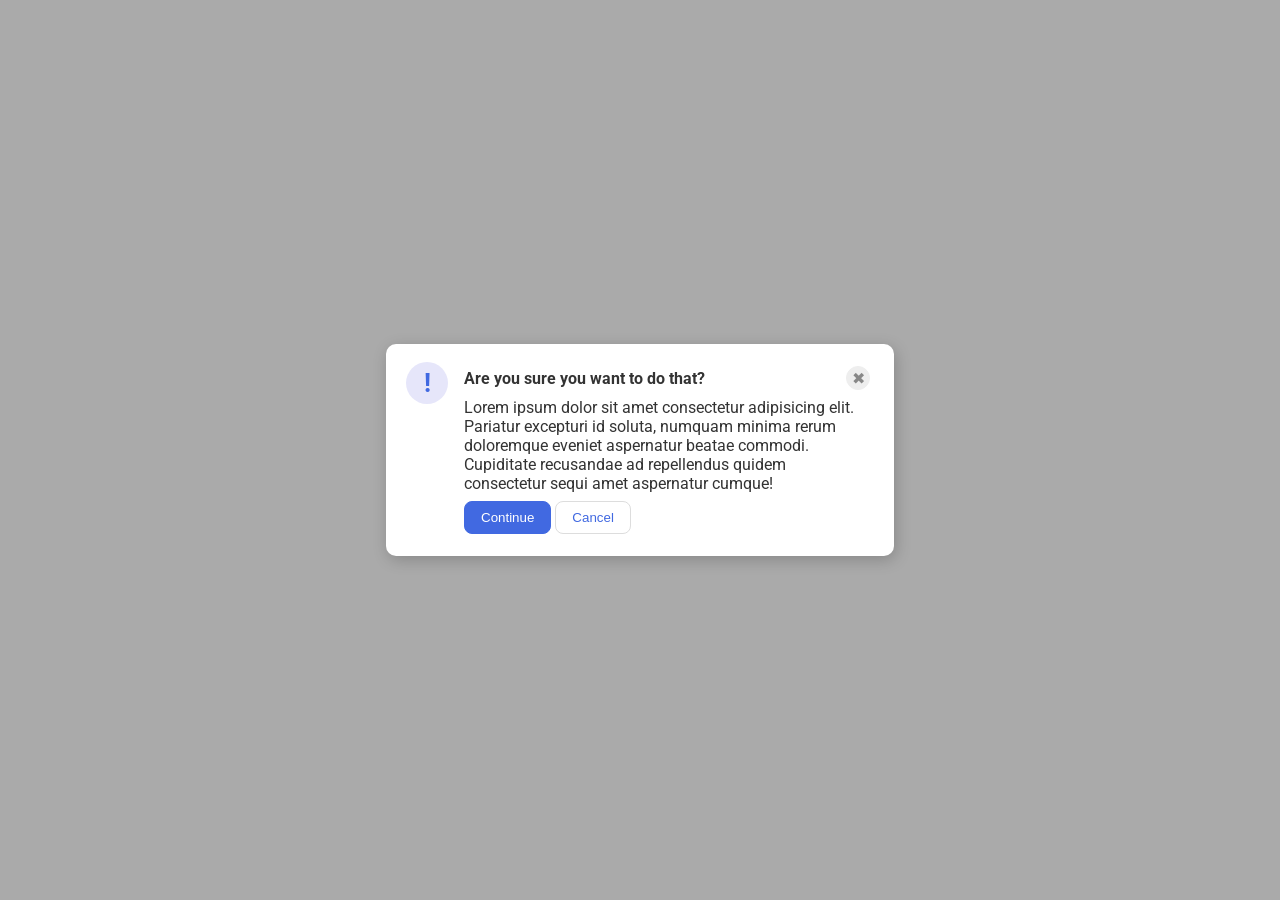
<file: foundations/flex/05-flex-modal/index.html>
<!DOCTYPE html>
<html lang="en">
  <head>
    <meta charset="UTF-8">
    <meta http-equiv="X-UA-Compatible" content="IE=edge">
    <meta name="viewport" content="width=device-width, initial-scale=1.0">
    <link rel="stylesheet" href="style.css">
    <title>Modal</title>
  </head>
  <body>
    <div class="modal">
      <div class="icon">!</div>
      <div class="info">
        <div class="header">Are you sure you want to do that?
        <button class="close-button">✖</button></div>
        <div class="text">Lorem ipsum dolor sit amet consectetur adipisicing elit. Pariatur excepturi id soluta, numquam minima rerum doloremque eveniet aspernatur beatae commodi. Cupiditate recusandae ad repellendus quidem consectetur sequi amet aspernatur cumque!</div>
        <div class="button">
          <button class="continue">Continue</button>
          <button class="cancel">Cancel</button>
        </div>
      </div>
    </div>
  </body>
</html>
</file>
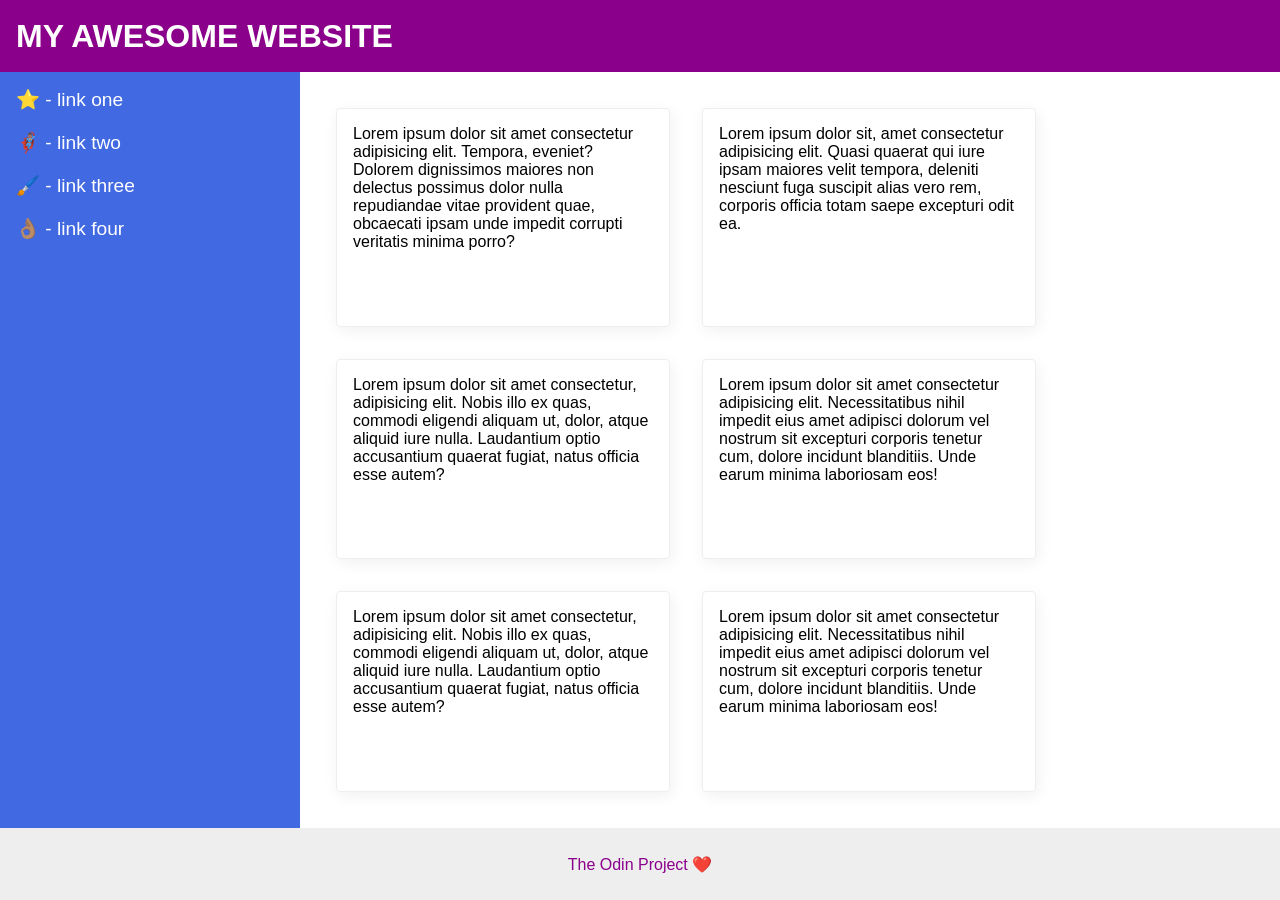
<file: foundations/flex/07-flex-layout-2/index.html>
<!DOCTYPE html>
<html lang="en">
  <head>
    <meta charset="UTF-8">
    <meta http-equiv="X-UA-Compatible" content="IE=edge">
    <meta name="viewport" content="width=device-width, initial-scale=1.0">
    <title>The Holy Grail</title>
    <link rel="stylesheet" href="style.css">
  </head>
  <body>
    <div class="header">
      MY AWESOME WEBSITE
    </div>
    
    <div class="content">
      <div class="sidebar">
        <ul>
          <li><a href="#">⭐ - link one</a></li>
          <li><a href="#">🦸🏽‍♂️ - link two</a></li>
          <li><a href="#">🖌️ - link three</a></li>
          <li><a href="#">👌🏽 - link four</a></li>
        </ul>
      </div>
      <div class="info">
        <div class="card">Lorem ipsum dolor sit amet consectetur adipisicing elit. Tempora, eveniet? Dolorem dignissimos maiores non delectus possimus dolor nulla repudiandae vitae provident quae, obcaecati ipsam unde impedit corrupti veritatis minima porro?</div>
        <div class="card">Lorem ipsum dolor sit, amet consectetur adipisicing elit. Quasi quaerat qui iure ipsam maiores velit tempora, deleniti nesciunt fuga suscipit alias vero rem, corporis officia totam saepe excepturi odit ea.</div>
        <div class="card">Lorem ipsum dolor sit amet consectetur, adipisicing elit. Nobis illo ex quas, commodi eligendi aliquam ut, dolor, atque aliquid iure nulla. Laudantium optio accusantium quaerat fugiat, natus officia esse autem?</div>
        <div class="card">Lorem ipsum dolor sit amet consectetur adipisicing elit. Necessitatibus nihil impedit eius amet adipisci dolorum vel nostrum sit excepturi corporis tenetur cum, dolore incidunt blanditiis. Unde earum minima laboriosam eos!</div>
        <div class="card">Lorem ipsum dolor sit amet consectetur, adipisicing elit. Nobis illo ex quas, commodi eligendi aliquam ut, dolor, atque aliquid iure nulla. Laudantium optio accusantium quaerat fugiat, natus officia esse autem?</div>
        <div class="card">Lorem ipsum dolor sit amet consectetur adipisicing elit. Necessitatibus nihil impedit eius amet adipisci dolorum vel nostrum sit excepturi corporis tenetur cum, dolore incidunt blanditiis. Unde earum minima laboriosam eos!</div>
        </div>
    </div>

    <div class="footer">
      The Odin Project ❤️
    </div>
  </body>
</html>
</file>
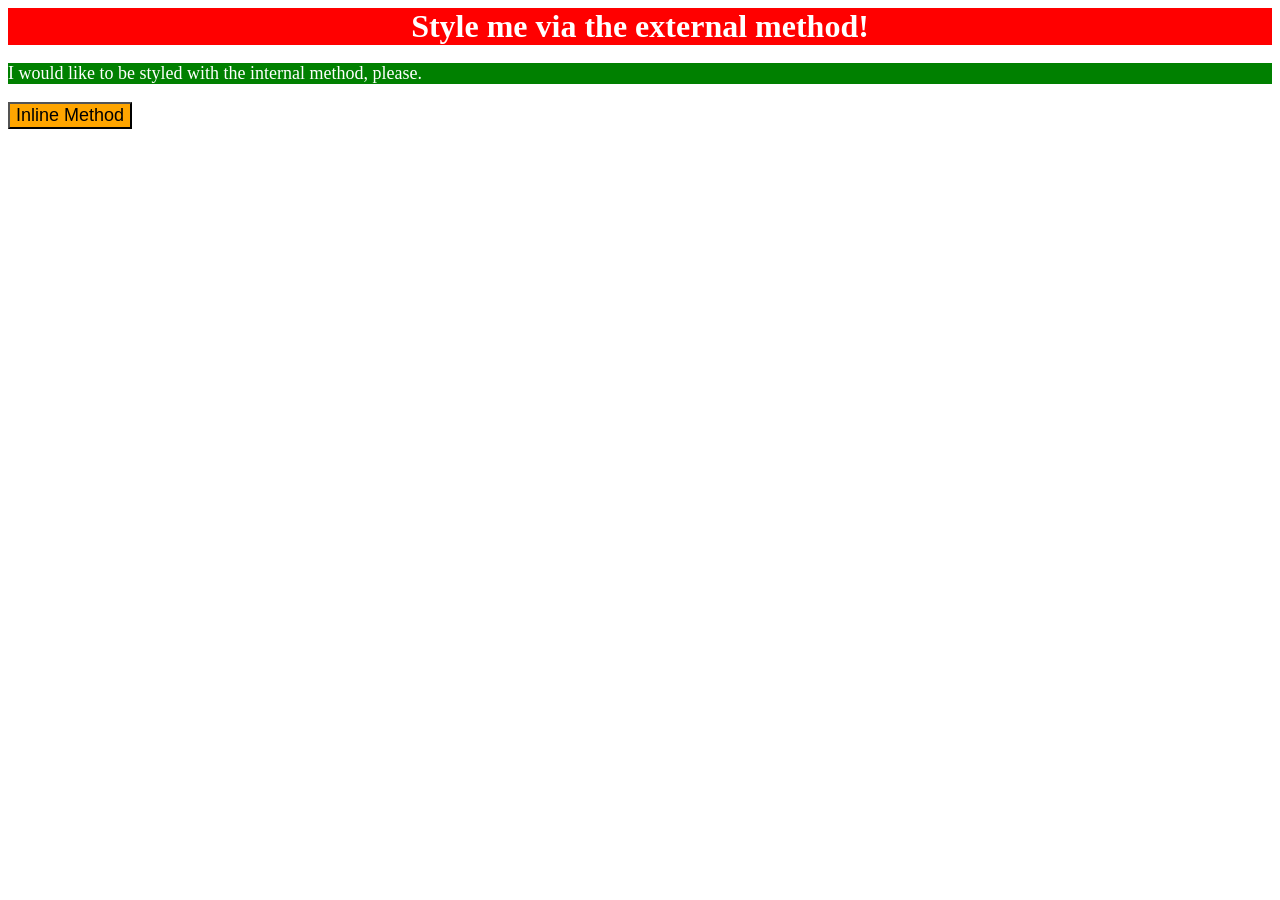
<file: foundations/intro-to-css/01-css-methods/index.html>
<!DOCTYPE html>
<html lang="en">
  <head>
    <meta charset="UTF-8">
    <meta http-equiv="X-UA-Compatible" content="IE=edge">
    <meta name="viewport" content="width=device-width, initial-scale=1.0">
    <link rel="stylesheet" href="./style.css">

    <title>Methods for Adding CSS</title>

        <!-- adding css style through internal css -->

      <style>
        p {
          background-color: green;
          font-size: 18px;
          color: white;    
        }
      </style>
  </head>

  <body>
    <div>Style me via the external method!</div>

    <p>I would like to be styled with the internal method, please.</p>

    <button style="background-color: orange; font-size: 18px;">Inline Method</button>

  </body>
</html>
</file>
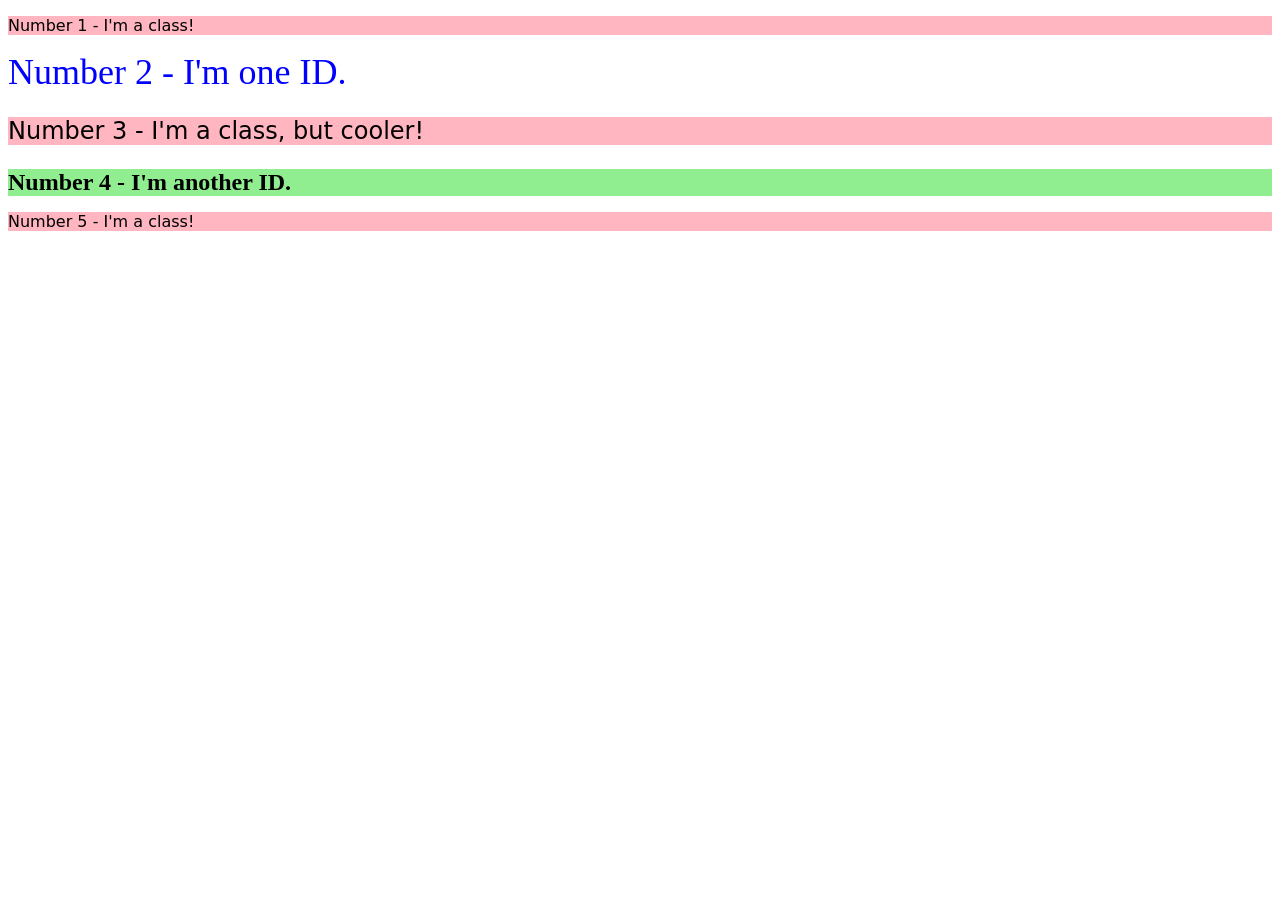
<file: foundations/intro-to-css/02-class-id-selectors/index.html>
<!DOCTYPE html>
<html lang="en">
  <head>
    <meta charset="UTF-8">
    <meta http-equiv="X-UA-Compatible" content="IE=edge">
    <meta name="viewport" content="width=device-width, initial-scale=1.0">
    <title>Class and ID Selectors</title>
    <link rel="stylesheet" href="style.css">
  </head>
  <body>
    <p class="odd">Number 1 - I'm a class!</p>
    <div id="one">Number 2 - I'm one ID.</div>
    <p class="odd text">Number 3 - I'm a class, but cooler!</p>
    <div id="another" class="text">Number 4 - I'm another ID.</div>
    <p class="odd">Number 5 - I'm a class!</p>
  </body>
</html>
</file>
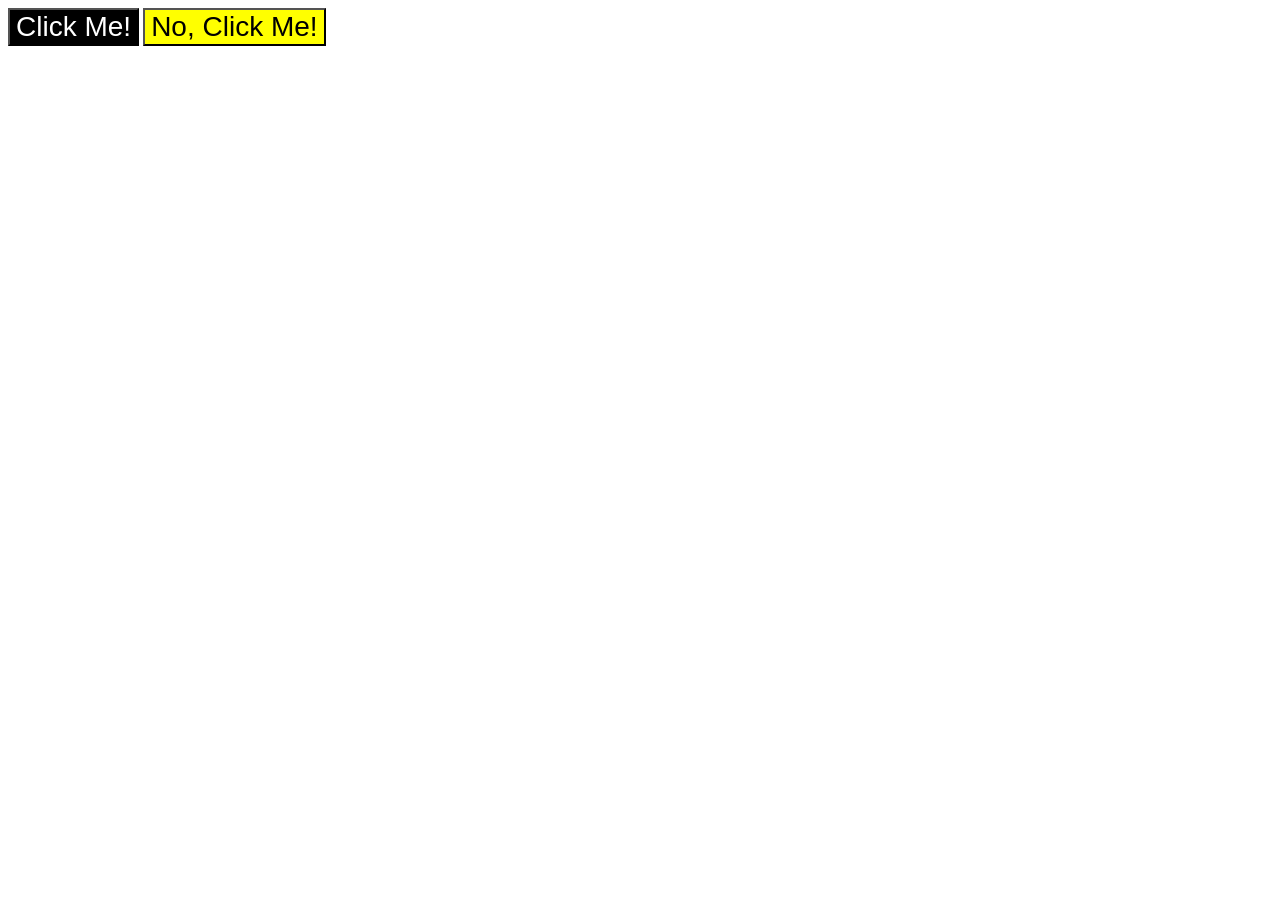
<file: foundations/intro-to-css/03-grouping-selectors/index.html>
<!DOCTYPE html>
<html lang="en">
  <head>
    <meta charset="UTF-8">
    <meta http-equiv="X-UA-Compatible" content="IE=edge">
    <meta name="viewport" content="width=device-width, initial-scale=1.0">
    <title>Grouping Selectors</title>
    <link rel="stylesheet" href="style.css">
  </head>
  <body>
    <button class="first">Click Me!</button>
    <button class="second">No, Click Me!</button>
  </body>
</html>
</file>
<file: foundations/flex/05-flex-modal/style.css>
@import url('https://fonts.googleapis.com/css2?family=Roboto:wght@400;700&display=swap');

html, body {
  height: 100%;
}

.info {
 display: flex;
 flex-direction: column;
 margin: 10px;
 gap: 8px;
}

.header {
  display: flex;
  font-weight: bold;
  align-items: center;
}



body {
  font-family: Roboto, sans-serif;
  margin: 0;
  background: #aaa;
  color: #333;
  /* I'll give you this one for free lol */
  display: flex;
  align-items: center;
  justify-content: center;
}

.modal {
  background: white;
  width: 480px;
  border-radius: 10px;
  box-shadow: 2px 4px 16px rgba(0,0,0,.2);
  display: flex;
  padding: 12px 14px;
 }

.icon {
  color: royalblue;
  font-size: 26px;
  font-weight: 700;
  background: lavender;
  width: 42px;
  height: 42px;
  border-radius: 50%;
  display: flex;
  flex: none;
  align-items: center;
  justify-content: center;
  margin: 6px;
}

.close-button {
  background: #eee;
  border-radius: 50%;
  color: #888;
  font-weight: 400;
  font-size: 16px;
  height: 24px;
  width: 24px;
  display: flex;
  align-items: center;
  justify-content: center;
  border: 1px solid #eee;
  padding: 0;
  margin-left: auto;
  
  }

button {
  cursor: pointer;
  padding: 8px 16px;
  border-radius: 8px;
  
}

button.continue {
  background: royalblue;
  border: 1px solid royalblue;
  color: white;
}

button.cancel {
  background: white;
  border: 1px solid #ddd;
  color: royalblue;
}
</file>
<file: foundations/flex/07-flex-layout-2/style.css>
body {
  font-family: -apple-system, BlinkMacSystemFont, 'Segoe UI', Roboto, Oxygen, Ubuntu, Cantarell, 'Open Sans', 'Helvetica Neue', sans-serif;
  margin: 0;
  min-height: 100vh;
  display: flex;
  flex-direction: column;
  justify-content: space-between;
}

.header {
  height: 72px;
  background: darkmagenta;
  color: white;
  display: flex;
  align-items: center;
  font-weight: bold;
  font-size: 32px;
  padding: 0 16px;
}

.content {
  display: flex;
  flex-grow: 1;
}

.footer {
  height: 72px;
  background: #eee;
  color: darkmagenta;
  display: flex;
  justify-content: center;
  align-items: center;

}

.sidebar {
  width: 300px;
  background: royalblue;
  flex-shrink: 0;
}

.info {
  display: flex;
  flex-wrap: wrap;
  padding: 24px;
  gap: 32px;
  margin: 12px;
}

.card {
  border: 1px solid #eee;
  box-shadow: 2px 4px 16px rgba(0,0,0,.06);
  border-radius: 4px;
  flex-basis: 300px;
  padding: 16px;
}

a {
  text-decoration: none;
  color: white;
}

ul {
  list-style-type: none;
  display: flex;
  flex-direction: column;
  font-size: larger;
  gap: 20px;
  margin: 0;
  padding:16px;
}
</file>
<file: foundations/intro-to-css/01-css-methods/style.css>
div {
  background-color: red;
  color: white;
  font-size: 32px;
  text-align: center;
  font-weight: bold;
}
</file>
<file: foundations/intro-to-css/02-class-id-selectors/style.css>
/* all the odd numbers */

.odd {
  background-color: lightpink;
  font-family: verdana, DejaVu Sans, serif;
}

#one {
  color: blue;
  font-size: 36px;
}

.text {
  font-size: 24px;
}

#another {
  background-color: lightgreen;
  font-weight: bold;
}
</file>
<file: foundations/intro-to-css/03-grouping-selectors/style.css>
.first {
  background-color: black;
  color: white;
}

.second {
  background-color: yellow;
}

.first, 
.second {
  font-size: 28px;
  font-family: Helvetica, 'Times New Roman', sans-serif;
}
</file>
